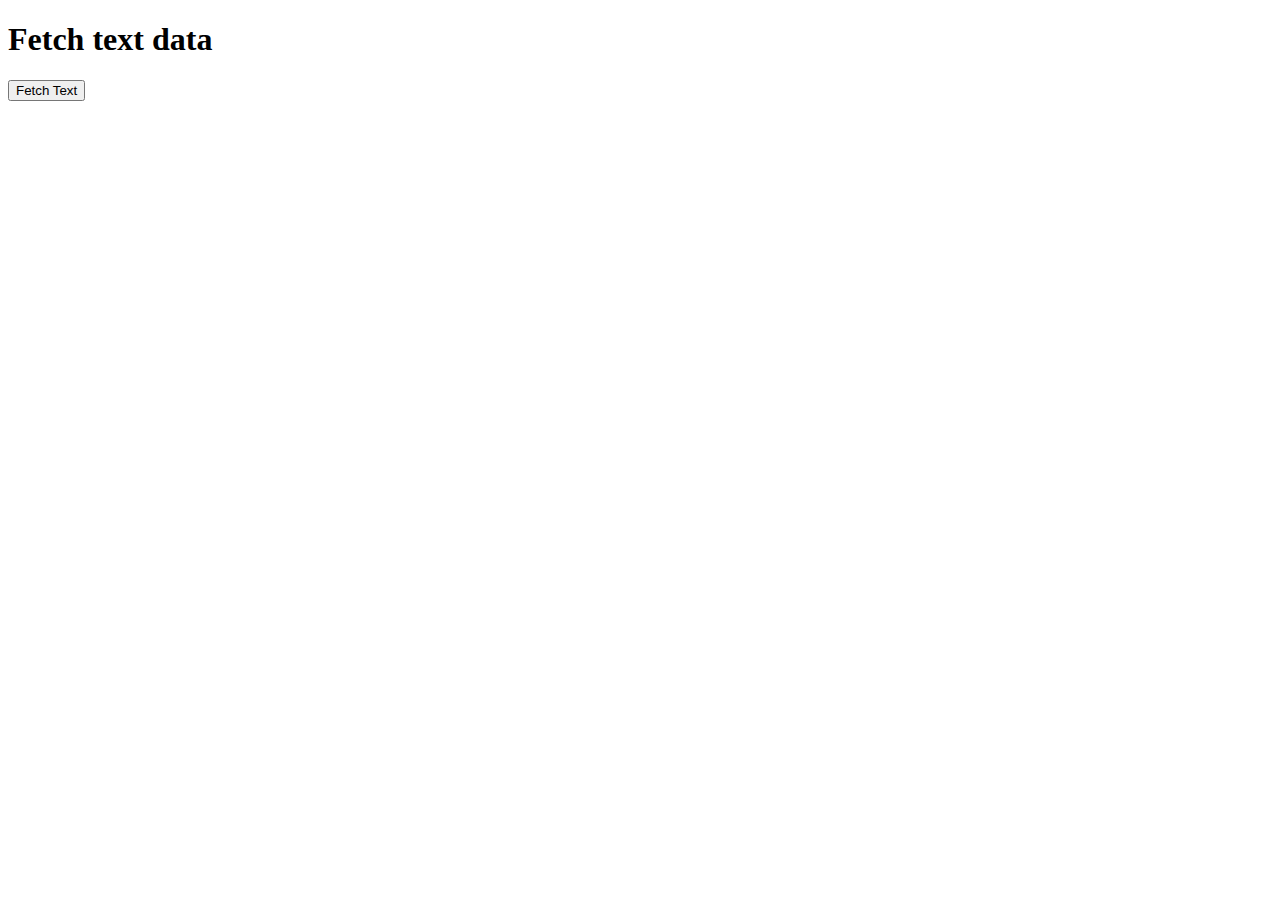
<file: assignment7/index.html>
<!-- Use AJAX to develop a webpage that fetches data from the server -->

<!DOCTYPE html>
<html lang="en">
  <head>
    <meta charset="UTF-8" />
    <meta http-equiv="X-UA-Compatible" content="IE=edge" />
    <meta name="viewport" content="width=device-width, initial-scale=1.0" />
    <title>AJAX Demonstration</title>
  </head>
  <body>
    <h1>Fetch text data</h1>
    <button onclick="fetchData()">Fetch Text</button>
    <p id="demo"></p>

    <script>
      function fetchData() {
        var xhttp = new XMLHttpRequest();
        xhttp.onreadystatechange = function () {
          if (this.readyState == 4 && this.status == 200) {
            display(this);
          }
        };
        xhttp.open('GET', './student.xml', true);
        xhttp.send();
      }

      function display(xml) {
          var i;

          var xmlDoc = xml.responseXML;
          var table = "<tr><th>Name</th><th>age</th><th>gender</th><th>Roll no</th></tr>"
          var x = xmlDoc.getElementByTagName("student");

          for(i = 0; i < x.length; ++i) {
            table += "<tr><td>" +
            x[i].getElementsByTagName("name")[0].childNodes[0].nodeValue +
            "</td><td>" +
            x[i].getElementsByTagName("age")[0].childNodes[0].nodeValue +
            "</td></tr>" +
            x[i].getElementsByTagName("gender")[0].childNodes[0].nodeValue +
            "</td></tr>" +
            x[i].getElementsByTagName("roll")[0].childNodes[0].nodeValue +
            "</td></tr>";
          }
          document.getElementById("demo").innerHTML = table;
      }

    </script>
    
  </body>
</html>
</file>
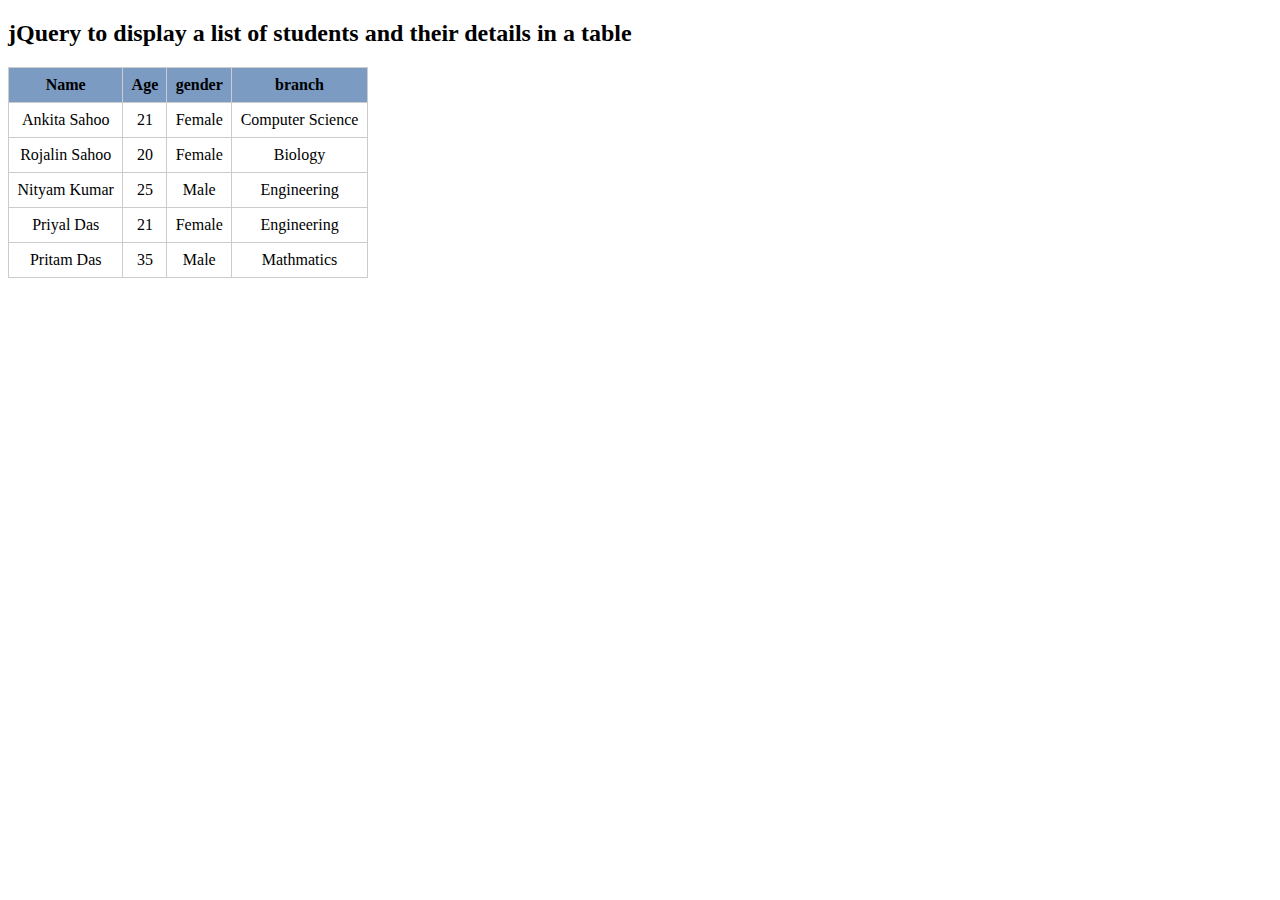
<file: assignment8/index.html>
<!DOCTYPE html>
<html lang="en">
  <head>
    <meta charset="UTF-8" />
    <meta http-equiv="X-UA-Compatible" content="IE=edge" />
    <meta name="viewport" content="width=device-width, initial-scale=1.0" />
    <title>JQuery</title>
    <link rel="stylesheet" href="./style.css" />
  </head>
  <body>
    <h2>jQuery to display a list of students and their details in a table</h2>
    <table >
      <thead>
        <tr>
          <th>Name</th>
          <th>Age</th>
          <th>gender</th>
          <th>branch</th>
        </tr>
      </thead>
      <tbody id="student-table"></tbody>
    </table>
    <script src="https://ajax.googleapis.com/ajax/libs/jquery/3.6.3/jquery.min.js"></script>
    <script src="./script.js"></script>
  </body>
</html>
</file>
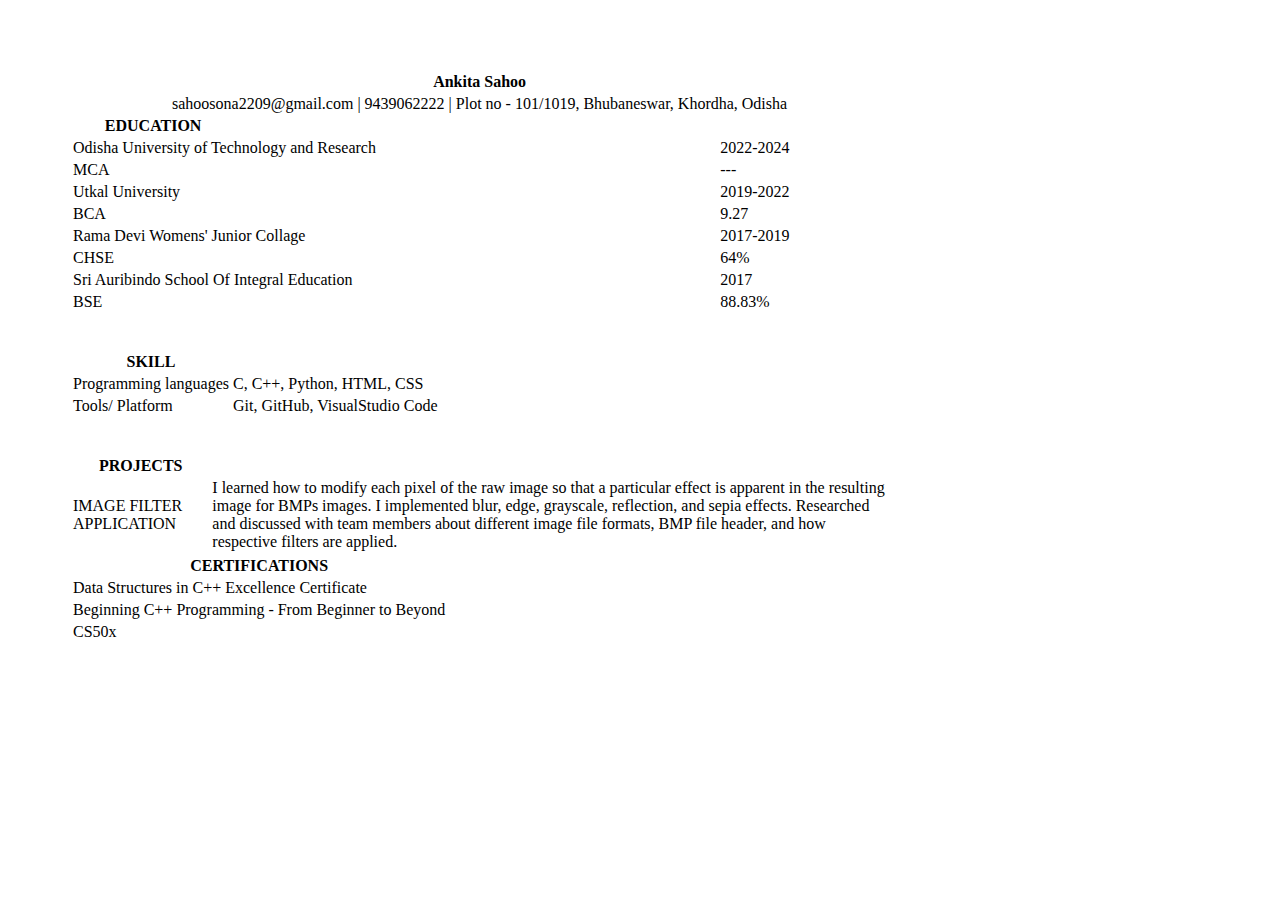
<file: assignment1/Assignment1.html>
<!-- To display curriculum vitae -->

<!DOCTYPE html>
<html lang="en">
<head>
    <meta charset="UTF-8">
    <meta http-equiv="X-UA-Compatible" content="IE=edge">
    <meta name="viewport" content="width=device-width, initial-scale=1.0">
    <title>curriculum vitae</title>

    <!-- <link rel="stylesheet" href="./style.css"> -->
</head>
<body style="width: 80%; padding: 20px; margin: 50px;">

    <table style="width: 80%;">
        <tr>
            <th colspan="3">
                <center>Ankita Sahoo</center>
            </th>
        </tr>
        <tr>
            <td colspan="3">
                <center>sahoosona2209@gmail.com | 9439062222 | Plot no - 101/1019, Bhubaneswar, Khordha, Odisha</center>
            </td>
        </tr>
        <tr>
            <th style="width: 20%;">EDUCATION</th>
            <th colspan="3"></th>
        </tr>
        <tr>
            <td colspan="2">Odisha University of Technology and Research</td>
            <td>2022-2024</td>
        </tr>
        <tr>
            <td colspan="2">MCA</td>
            <td>---</td>
        </tr>

        <tr>
            <td colspan="2">Utkal University</td>
            <td>2019-2022</td>
        </tr>
        <tr>
            <td colspan="2">BCA</td>
            <td>9.27</td>
        </tr>

        <tr>
            <td colspan="2">Rama Devi Womens' Junior Collage</td>
            <td>2017-2019</td>
        </tr>
        <tr>
            <td colspan="2">CHSE</td>
            <td>64%</td>
        </tr>

        <tr>
            <td colspan="2">Sri Auribindo School Of Integral Education</td>
            <td>2017</td>
        </tr>
        <tr>
            <td colspan="2">BSE</td>
            <td>88.83%</td>
        </tr>
    </table>
<br>
<br>

    <table>
        <tr>
            <th >SKILL</th>
            <th colspan="3"></th>
        </tr>
        <tr>
            <td>Programming languages</td>
            <td colspan="2">C, C++, Python, HTML, CSS</td>
        </tr>
        <tr>
            <td>Tools/ Platform</td>
            <td colspan="2">Git, GitHub, VisualStudio Code</td>
        </tr>
    </table>
<br>
<br>
    <table  style="width: 80%;">
        <tr>
            <th>PROJECTS</th>
        </tr>
        <tr>
            <td colspan="1">IMAGE FILTER APPLICATION</td>
            <td>I learned how to modify each pixel of the raw image so that a particular effect is apparent in the resulting
image for BMPs images. I implemented blur, edge, grayscale, reflection, and sepia effects. Researched
and discussed with team members about different image file formats, BMP file header, and how
respective filters are applied.</td>
        </tr>
    </table>

    <table>
        <tr>
            <th>CERTIFICATIONS</th>
        </tr>
        <tr>
            <td>Data Structures in C++ Excellence Certificate</td>
        </tr>
         <tr>
            <td>Beginning C++ Programming - From Beginner to Beyond</td>
        </tr>
         <tr>
            <td>CS50x</td>
        </tr>
    </table>
</body>
</html>
</file>
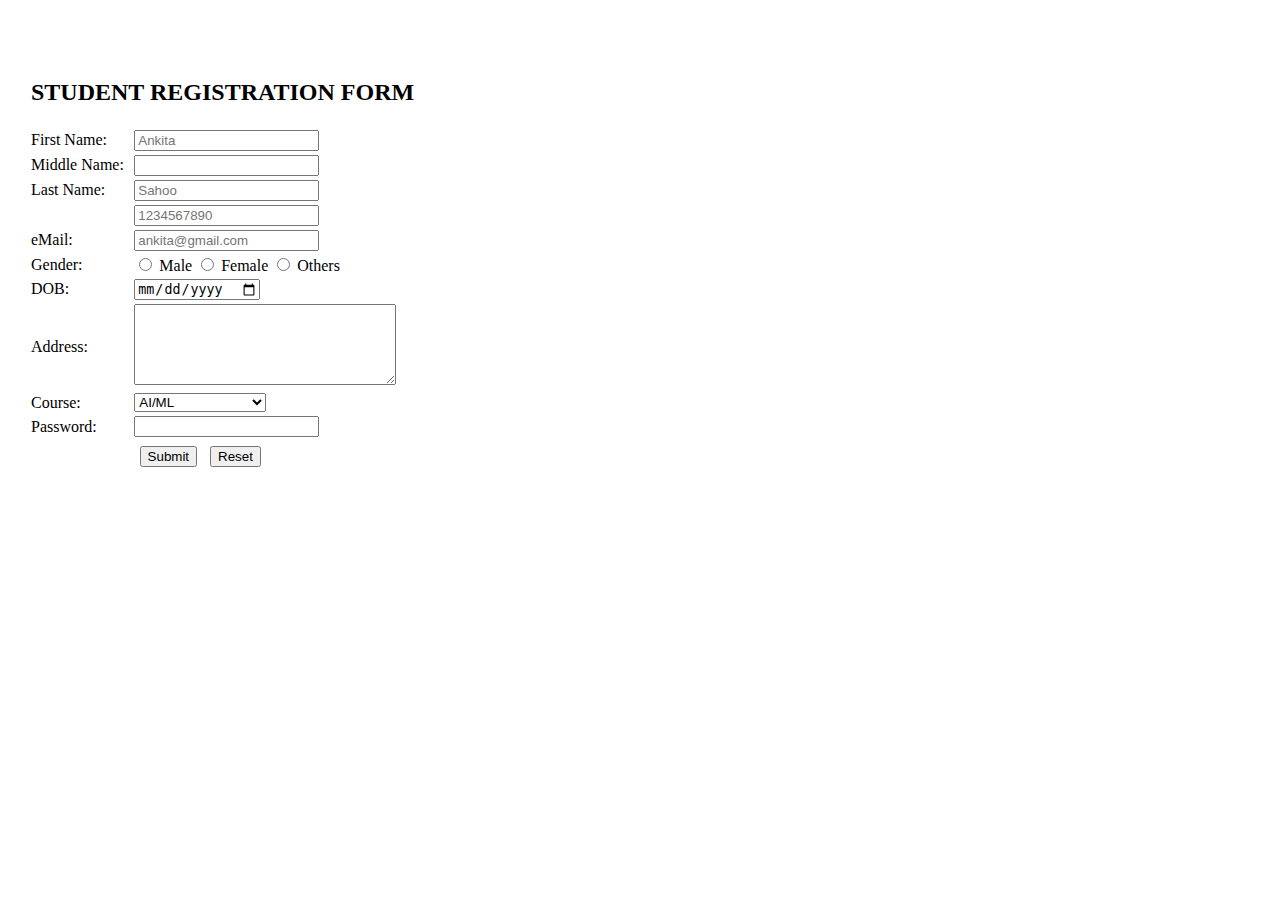
<file: assignment2/registrartion.html>
<!DOCTYPE html>
<html lang="en">
<head>
    <meta charset="UTF-8">
    <meta http-equiv="X-UA-Compatible" content="IE=edge">
    <meta name="viewport" content="width=device-width, initial-scale=1.0">
    <link rel="stylesheet" href="./style.css">
    <title>Registration</title>
</head>
<body>
    <div class="containt">
        <form action="#">
            <table>
                <tr>
                    <th colspan="2">
                        <h2>STUDENT REGISTRATION FORM</h2>
                    </th>
                </tr>

                <tr>
                    <td>
                        <label for="firstName">First Name:</label><br>
                    </td>
                    <td>
                        <input type="text" name="firstName" placeholder="Ankita" maxlength="10">
                    </td>
                </tr>
                <tr>
                    <td>
                        <label for="lastName">Middle Name:</label><br>
                    </td>
                    <td>
                        <input type="text" name="middleName" placeholder="" maxlength="10">
                    </td>
                </tr>
                <tr>
                    <td>
                        <label for="">Last Name:</label><br>
                    </td>
                    <td>
                        <input type="text" name="lastName" placeholder="Sahoo" maxlength="10">
                    </td>
                </tr>
                <tr>
                    <td>
                        <label for="phno"></label><br>
                    </td>
                    <td>
                        <input type="number" name="phno" placeholder="1234567890" maxlength="10">
                    </td>
                </tr>
                <tr>
                    <td>
                        <label for="email">eMail:</label><br>
                    </td>
                    <td>
                        <input type="email" name="email" placeholder="ankita@gmail.com" >
                    </td>
                </tr>
                <tr>
                    <td>
                        <label for="gender">Gender:</label><br>
                    </td>
                    <td>
                        <input type="radio" name="gender">
                        <label for="male"> Male  </label>
                        <input type="radio" name="gender">
                        <label for="female"> Female  </label>
                        <input type="radio" name="gender">
                        <label for="others"> Others  </label>

                    </td>
                </tr>
                
                <tr>
                    <td>
                        <label for="dob">DOB:</label><br>
                    </td>
                    <td>
                        <input type="date" name="DOB" >
                    </td>
                </tr>

                <tr>
                    <td>
                        <label for="address">Address:</label><br>
                    </td>
                    <td>
                        <textarea name="address" id="" cols="30" rows="5"></textarea>
                    </td>
                </tr>

                <tr>
                    <td>
                        <label for="course">Course:</label><br>
                    </td>
                    <td>
                        <select name="course" id="#">
                            <option value="AI/ml">AI/ML</option>
                            <option value="appDevelopment">App development</option>
                            <option value="WebDevelopment">Web Development</option>
                        </select>
                    </td>
                </tr>

                <tr>
                    <td>
                        <label for="password">Password:</label><br>
                    </td>
                    <td>
                        <input type="password" name="password">
                    </td>
                </tr>
                <br>
                <tr>
                    <td colspan="2">
                        <div class="button">
                            <button type="submit">Submit</button>
                            <button type="reset">Reset</button>
                        </div>
                    </td>
                </tr>
                <br>


            </table>    

        </form>
    </div>
</body>
</html>
</file>
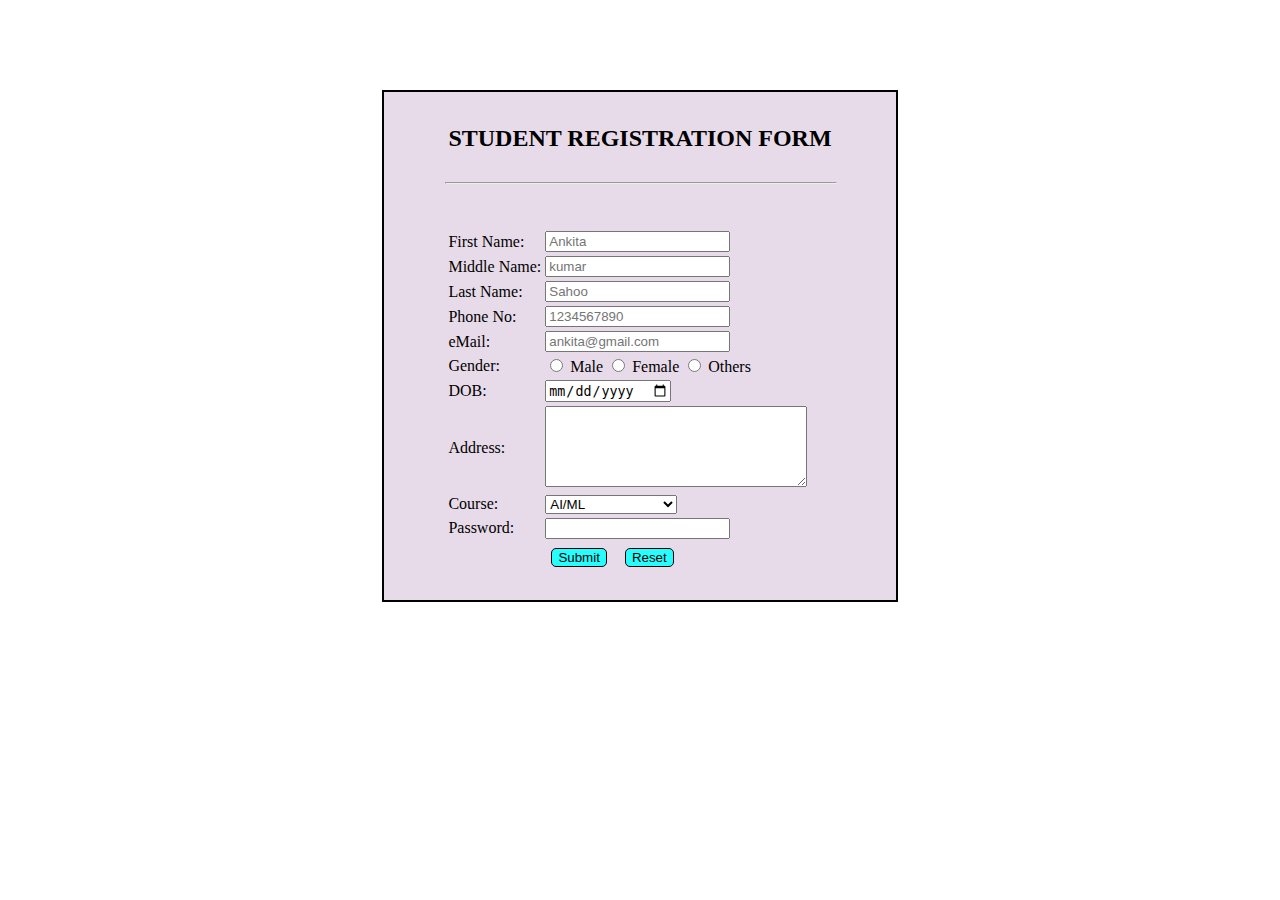
<file: assignment5/registrartion.html>
<!DOCTYPE html>
<html lang="en">
<head>
    <meta charset="UTF-8">
    <meta http-equiv="X-UA-Compatible" content="IE=edge">
    <meta name="viewport" content="width=device-width, initial-scale=1.0">
    <link rel="stylesheet" href="./style.css">
    <title>Registration</title>
</head>
<body>
    <div class="containt">
        <form action="" method="post" onsubmit="return validateRegistraion()" name="registrationForm">
            <table>
                <tr>
                    <th colspan="2">
                        <h2 class="formHeading">STUDENT REGISTRATION FORM</h2>
                    </th>
                </tr>
            </table>
            <hr>
            <table>
                <!-- <!-- -->
                <tr>
                    <td>
                        <label for="firstName" >First Name:</label><br>
                    </td>
                    <td>
                        <input type="text" name="firstName" placeholder="Ankita" maxlength="10" required>
                    </td>
                </tr>
                <tr>
                    <td>
                        <label for="lastName">Middle Name:</label><br>
                    </td>
                    <td>
                        <input type="text" name="middleName" placeholder="kumar" maxlength="10" required>
                    </td>
                </tr>
                <tr>
                    <td>
                        <label for="">Last Name:</label><br>
                    </td>
                    <td>
                        <input type="text" name="lastName" placeholder="Sahoo" maxlength="10" required>
                    </td>
                </tr>
                
                <tr>
                    <td>
                        <label for="phno">Phone No:</label><br>
                    </td>
                    <td>
                        <input type="number" name="phno" id="ph" placeholder="1234567890" maxlength="10" required>
                    </td>
                </tr>
                 
                <tr>
                    <td>
                        <label for="email">eMail:</label><br>
                    </td>
                    <td>
                        <input type="email" name="email" placeholder="ankita@gmail.com" >
                    </td>
                </tr>
                <tr>
                    <td>
                        <label for="gender">Gender:</label><br>
                    </td>
                    <td>
                        <input type="radio" name="gender">
                        <label for="male"> Male  </label>
                        <input type="radio" name="gender">
                        <label for="female"> Female  </label>
                        <input type="radio" name="gender">
                        <label for="others"> Others  </label>

                    </td>
                </tr>
                <tr>
                    <td>
                        <label for="dob">DOB:</label><br>
                    </td>
                    <td>
                        <input type="date" name="DOB" required>
                    </td>
                </tr>
                <tr>
                    <td>
                        <label for="address">Address:</label><br>
                    </td>
                    <td>
                        <textarea name="address" id="" cols="30" rows="5" maxlength="100" required></textarea>
                    </td>
                </tr>
                <tr>
                    <td>
                        <label for="course">Course:</label><br>
                    </td>
                    <td>
                        <select name="course" id="#">
                            <option value="AI/ml">AI/ML</option>
                            <option value="appDevelopment">App development</option>
                            <option value="WebDevelopment">Web Development</option>
                        </select>
                    </td>
                </tr>
     
                <tr>
                    <td>
                        <label for="password">Password:</label><br>
                    </td>
                    <td>
                        <input type="password" name="password">
                    </td>
                </tr>
                <br>

                <tr>
                    <td colspan="2">
                        <div class="buttoncontainer">
                            <button type="submit" id="button" >Submit</button>
                            <button type="reset" id="button" onclick="resetConfirmation()">Reset</button>
                        </div>
                    </td>
                </tr>
                <br>
            </table>    
        </form>
        <p id = "test"></p>
    </div>


    <script src = "formValidation.js" ></script>

</body>
</html>
</file>
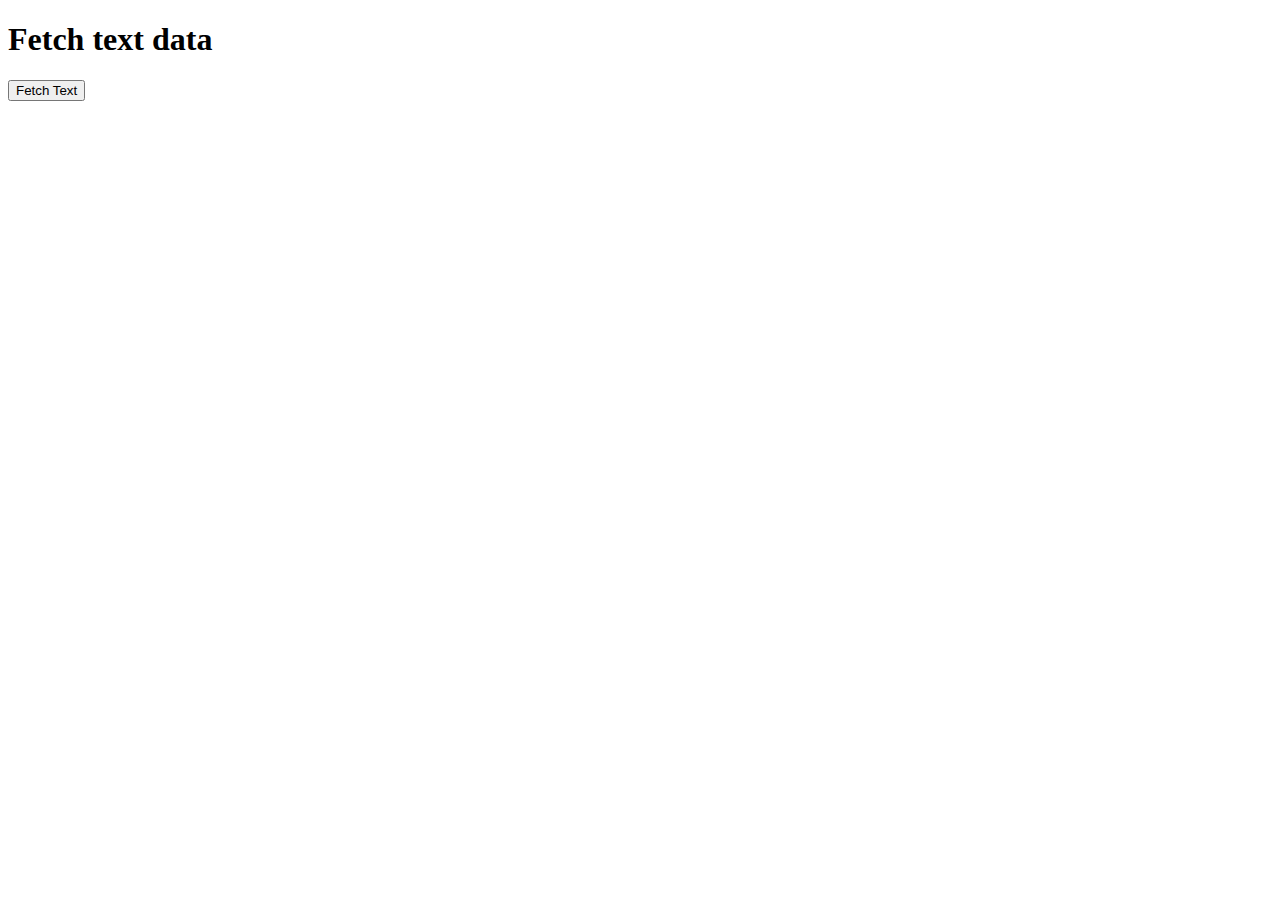
<file: assignment7/index1.html>
<!-- Use AJAX to develop a webpage that fetches data from the server -->

<!DOCTYPE html>
<html lang="en">
  <head>
    <meta charset="UTF-8" />
    <meta http-equiv="X-UA-Compatible" content="IE=edge" />
    <meta name="viewport" content="width=device-width, initial-scale=1.0" />
    <title>AJAX Demonstration</title>
    <style>
      table,
      tr,
      td,
      th {
        border-collapse: collapse;
        border: 1px solid #333;
      }
      table {
        width: 30%;
      }
    </style>
  </head>
  <body>
    <h1>Fetch text data</h1>
    <button onclick="fetchData()">Fetch Text</button>
    <table id="demo"></table>

    <script>
      function fetchData() {
        var xhttp = new XMLHttpRequest();
        xhttp.onreadystatechange = function () {
          if (this.readyState == 4 && this.status == 200) {
            display(this);
          }
        };
        xhttp.open('GET', './student.xml', true);
        xhttp.send();
      }

      function display(xml) {
        var xmlDoc = xml.responseXML;
        var table = `
            <tr>
                <th>Name</th>
                <th>age</th>
                <th>gender</th>
                <th>Roll no</th>
            </tr>
        `;
        var x = xmlDoc.getElementsByTagName('student');

        for (var i = 0; i < x.length; ++i) {
          table +=
            '<tr><td>' +
            x[i].getElementsByTagName('name')[0].childNodes[0].nodeValue +
            '</td>' +
            '<td>' +
            x[i].getElementsByTagName('age')[0].childNodes[0].nodeValue +
            '</td>' +
            '<td>' +
            x[i].getElementsByTagName('gender')[0].childNodes[0].nodeValue +
            '</td>' +
            '<td>' +
            x[i].getElementsByTagName('roll')[0].childNodes[0].nodeValue +
            '</td></tr>';
        }
        document.getElementById('demo').innerHTML = table;
      }
    </script>
  </body>
</html>
</file>
<file: assignment8/style.css>
table,tr,td,th {
  border-collapse: collapse;
  border: 1px solid #ccc;
  text-align: center;
}

th {
  background-color: #7b9bc3;
}

td,th {
  padding: 0.5em;
}

table {
  width: 100%;
  max-width: 360px;
}
</file>
<file: assignment2/style.css>
.containt {
    height: 50%;
    align-items: center;
    margin: 20px;
}

.button {
    display: flex;
    justify-content: flex-end;
    width: 60%;
    margin-top: 5px;
    gap:  13px;
}
</file>
<file: assignment5/style.css>
body {
    margin: 5%;
    padding: 5%;
    padding-top: 2%;
}
.containt {
    display: flex;
    justify-content: center;
    border: 2px solid black;
    height: 60%;
    width: 50%;
    top: 0px;
    bottom: 0px;
    left:0px;
    right: 0px;
    margin: auto;
    padding: 10px 0px 30px 0px;
    background-color: rgb(232, 219, 233);
}
.formHeading {
    font-size: x-large;
    color:color:rgb(67, 52, 133);
}
hr {
    width: 100%;
}
.buttoncontainer {
    display: flex;
    justify-content: flex-end;
    width: 60%;
    margin-top: 5px;
    padding-left: 10px;
    gap:  18px;
}
#button {
    background-color: rgb(39, 253, 253);
    border: 1px solid black;
    border-radius: 5px;
}
#button:focus {
    background-color: rgb(238, 149, 231);
}
#button:hover {
    background-color: rgb(67, 52, 133);
}
input:focus {
    background-color: rgb(238, 149, 231);
    border-radius: 5px  rgb(194, 23, 171);
}
textarea:focus {
    background-color: rgb(238, 149, 231);
    border-radius: 5px  rgb(194, 23, 171);
}
</file>
